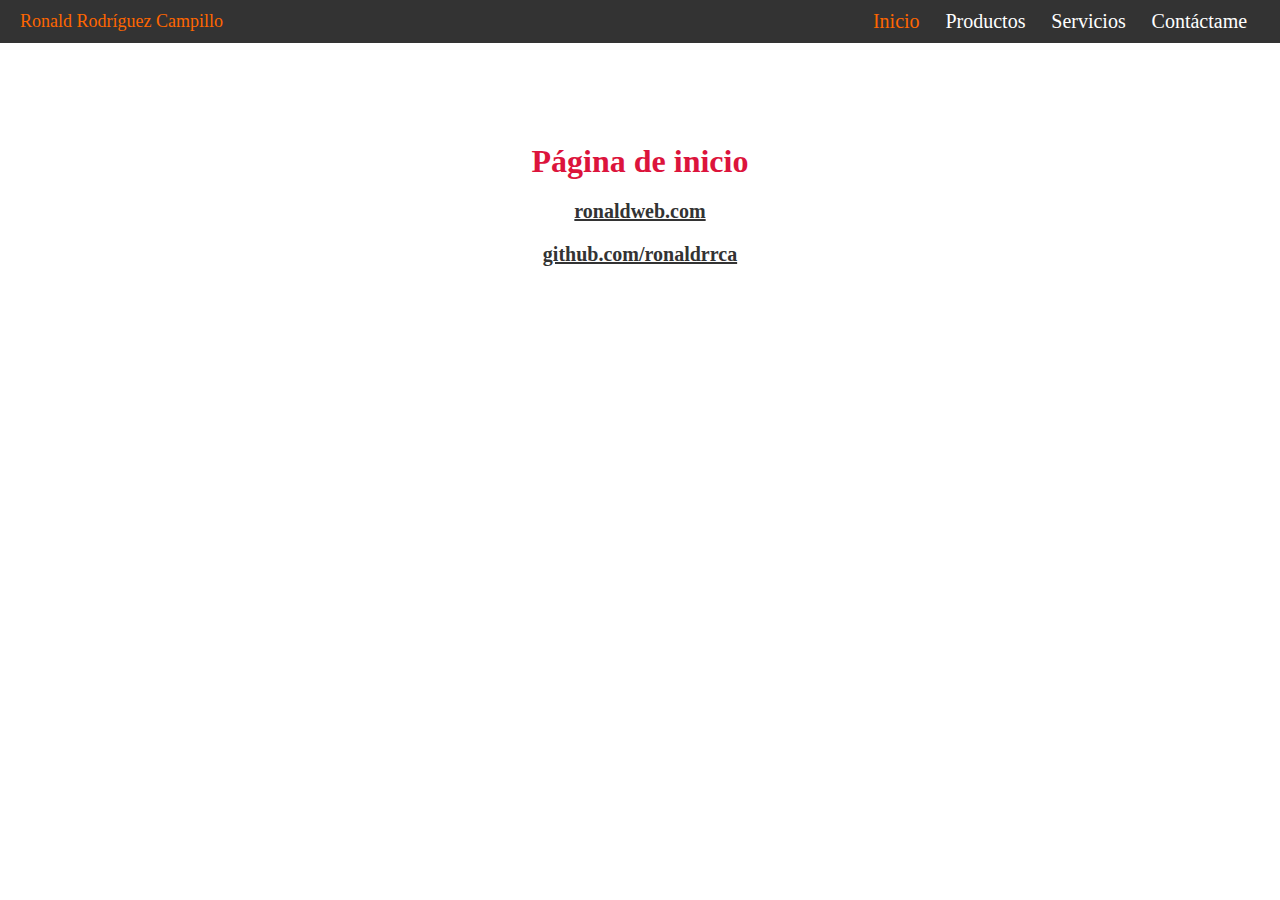
<file: index.html>
<!DOCTYPE html>
<html lang="es">
<head>
    <meta charset="UTF-8">
    <meta http-equiv="X-UA-Compatible" content="IE=edge">
    <meta name="viewport" content="width=device-width, initial-scale=1.0">
    <title>ronaldweb.com</title>
    <link rel="stylesheet" href="styles.css">
</head>
<body>
    <header>
        <p id="myName">Ronald Rodríguez Campillo</p>
        <nav>
            <ul id="menu">
                <li><a id="index" href="index.html">Inicio</a></li>
                <li><a id="productos" href="productos.html">Productos</a></li>
                <li><a id="servicios" href="servicios.html">Servicios</a></li>
                <li><a id="contactame" href="contactame.html">Contáctame</a></li>
            </ul>
        </nav>
    </header>
    
    <main>
        <h1>Página de inicio</h1>
        <a href="https://www.ronaldweb.com" target="_blank">ronaldweb.com</a>
        <a href="https://github.com/ronaldrrca" target="_blank">github.com/ronaldrrca</a>
    </main>
    <script src="code.js"></script>
</body>
</html>
</file>
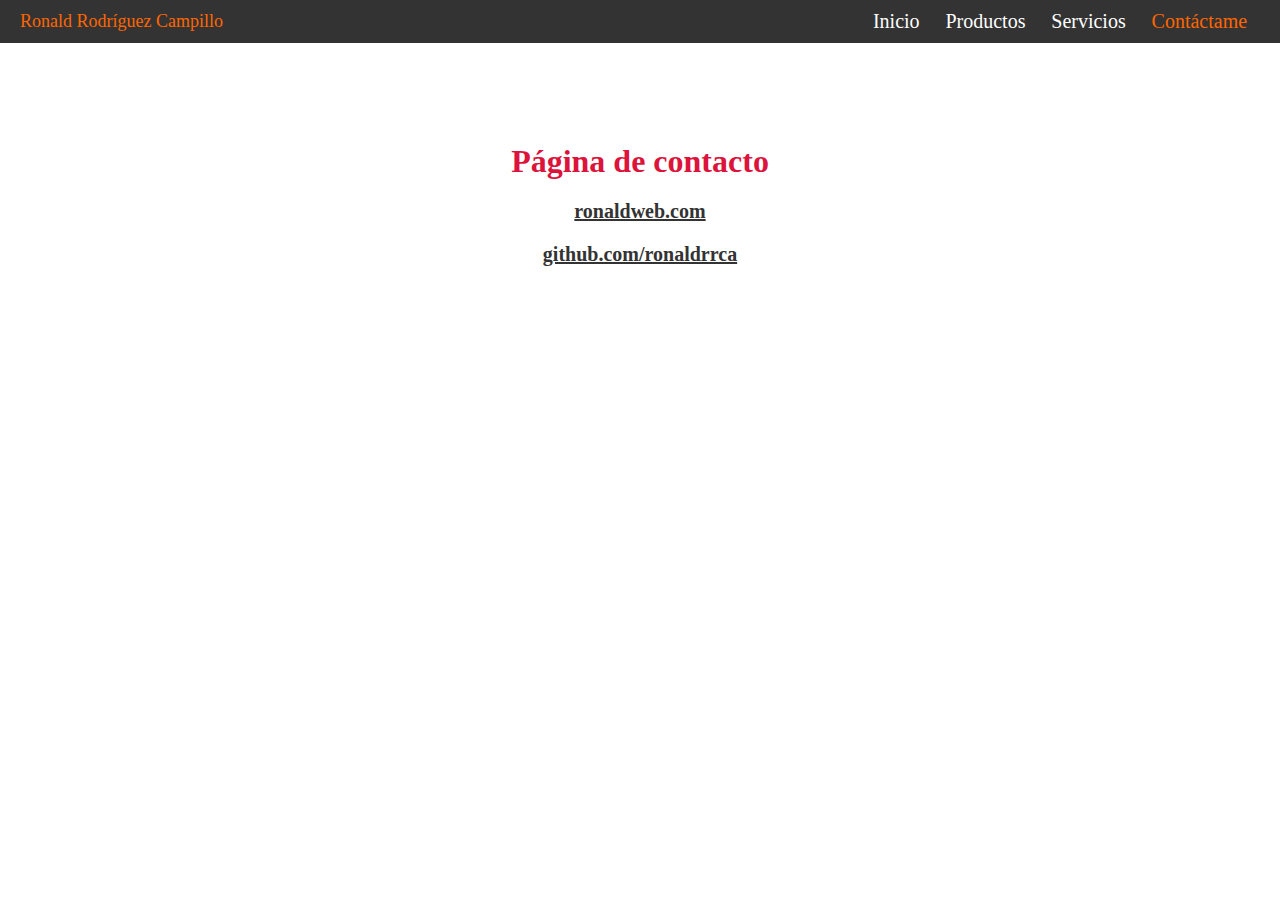
<file: contactame.html>
<!DOCTYPE html>
<html lang="es">
<head>
    <meta charset="UTF-8">
    <meta http-equiv="X-UA-Compatible" content="IE=edge">
    <meta name="viewport" content="width=device-width, initial-scale=1.0">
    <title>ronaldweb.com</title>
    <link rel="stylesheet" href="styles.css">
</head>
<body>
    <header>
        <p id="myName">Ronald Rodríguez Campillo</p>
        <nav>
            <ul id="menu">
                <li><a id="index" href="index.html">Inicio</a></li>
                <li><a id="productos" href="productos.html">Productos</a></li>
                <li><a id="servicios" href="servicios.html">Servicios</a></li>
                <li><a id="contactame" href="contactame.html">Contáctame</a></li>
            </ul>
        </nav>
    </header>

    <main>
        <h1>Página de contacto</h1>
        <a href="https://www.ronaldweb.com" target="_blank">ronaldweb.com</a>
        <a href="https://github.com/ronaldrrca" target="_blank">github.com/ronaldrrca</a>
    </main>
    
    <script src="code.js"></script>
</body>
</html>
</file>
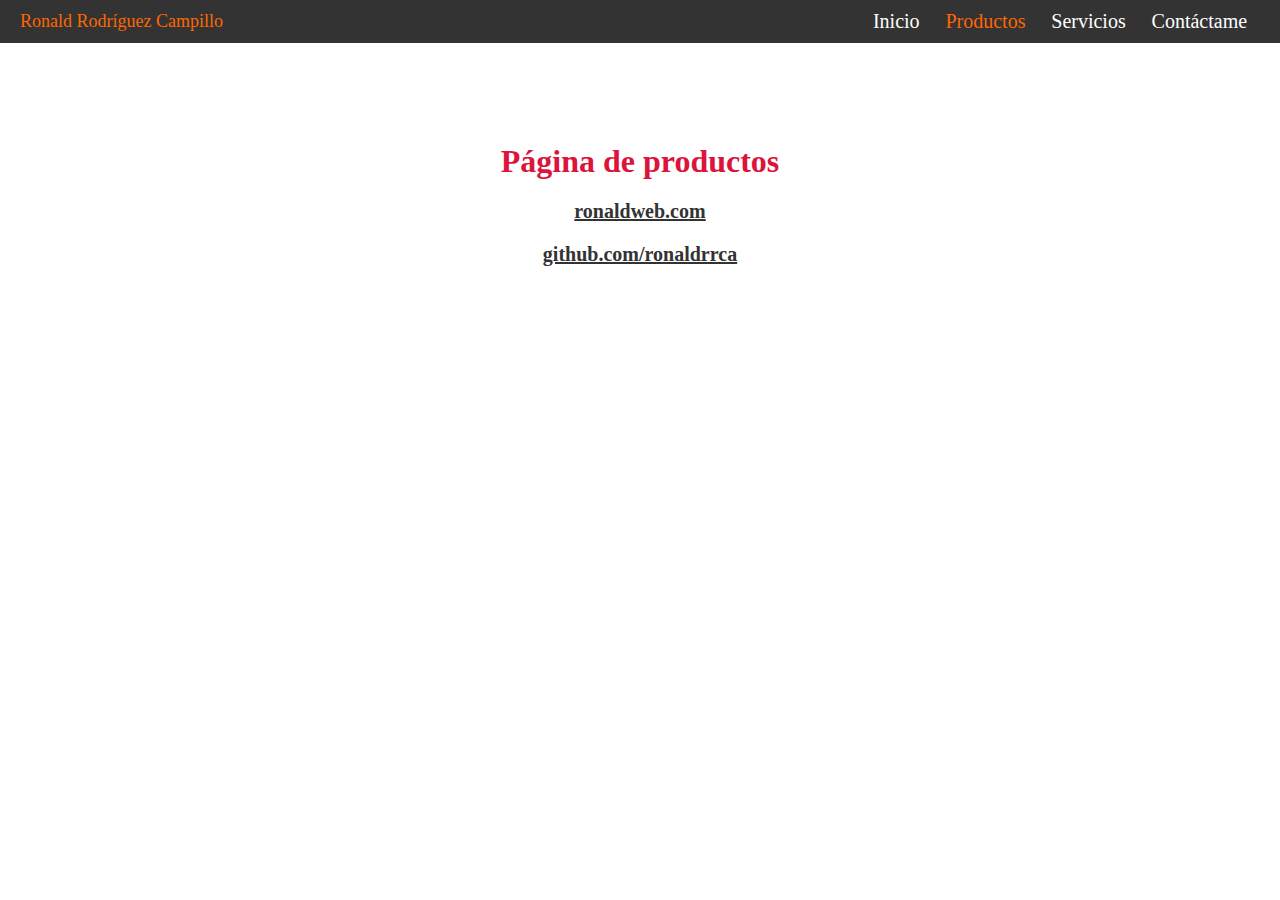
<file: productos.html>
<!DOCTYPE html>
<html lang="es">
<head>
    <meta charset="UTF-8">
    <meta http-equiv="X-UA-Compatible" content="IE=edge">
    <meta name="viewport" content="width=device-width, initial-scale=1.0">
    <title>ronaldweb.com</title>
    <link rel="stylesheet" href="styles.css">
</head>
<body>
    <header>
        <p id="myName">Ronald Rodríguez Campillo</p>
        <nav>
            <ul id="menu">
                <li><a id="index" href="index.html">Inicio</a></li>
                <li><a id="productos" href="productos.html">Productos</a></li>
                <li><a id="servicios" href="servicios.html">Servicios</a></li>
                <li><a id="contactame" href="contactame.html">Contáctame</a></li>
            </ul>
        </nav>
    </header>

    <main>
        <h1>Página de productos</h1>
        <a href="https://www.ronaldweb.com" target="_blank">ronaldweb.com</a>
        <a href="https://github.com/ronaldrrca" target="_blank">github.com/ronaldrrca</a>
    </main>
    
    <script src="code.js"></script>
</body>
</html>
</file>
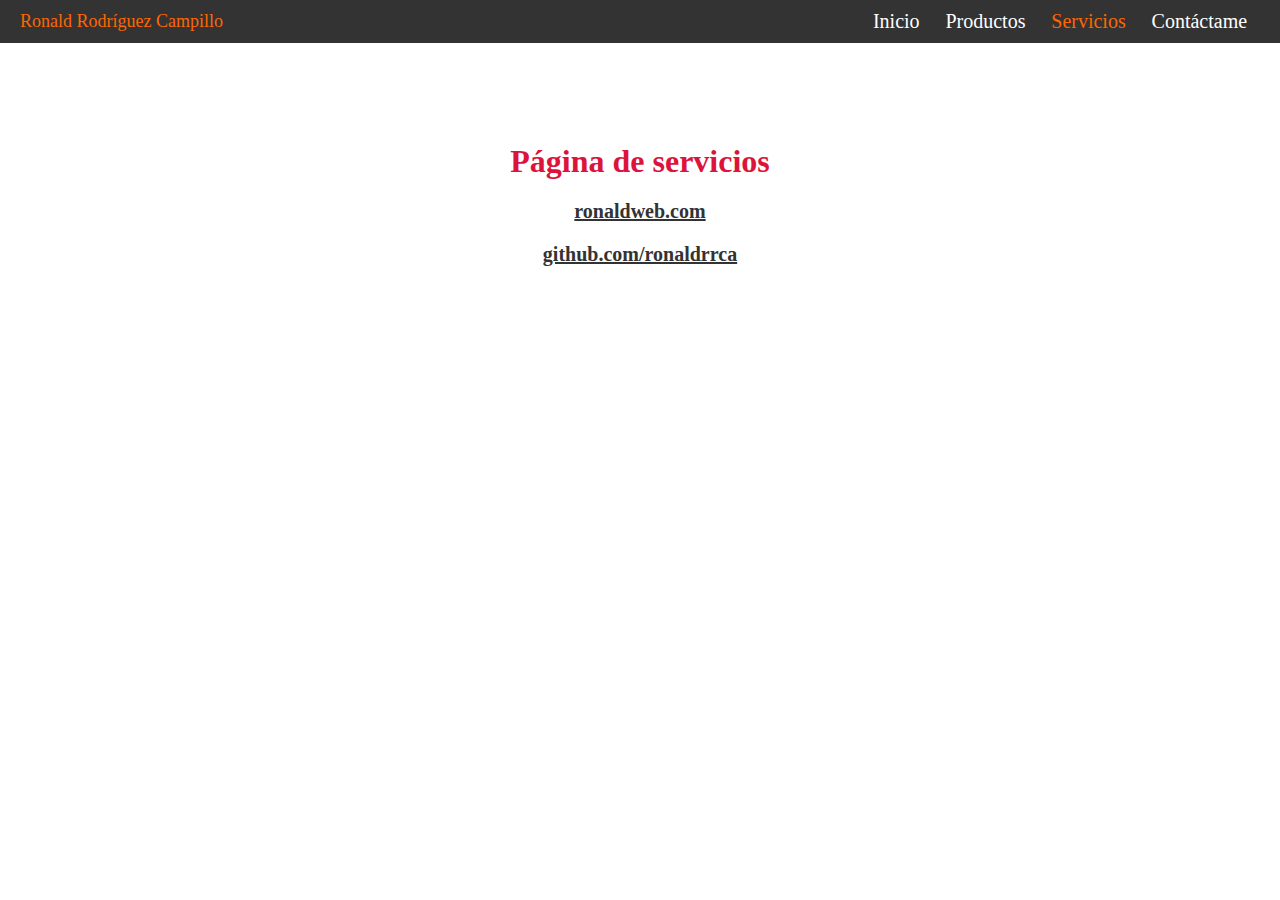
<file: servicios.html>
<!DOCTYPE html>
<html lang="es">
<head>
    <meta charset="UTF-8">
    <meta http-equiv="X-UA-Compatible" content="IE=edge">
    <meta name="viewport" content="width=device-width, initial-scale=1.0">
    <title>ronaldweb.com</title>
    <link rel="stylesheet" href="styles.css">
</head>
<body>
    <header>
        <p id="myName">Ronald Rodríguez Campillo</p>
        <nav>
            <ul id="menu">
                <li><a id="index" href="index.html">Inicio</a></li>
                <li><a id="productos" href="productos.html">Productos</a></li>
                <li><a id="servicios" href="servicios.html">Servicios</a></li>
                <li><a id="contactame" href="contactame.html">Contáctame</a></li>
            </ul>
        </nav>
    </header>

    <main>
        <h1>Página de servicios</h1>
        <a href="https://www.ronaldweb.com" target="_blank">ronaldweb.com</a>
        <a href="https://github.com/ronaldrrca" target="_blank">github.com/ronaldrrca</a>
    </main>
    
    <script src="code.js"></script>
</body>
</html>
</file>
<file: styles.css>
*{
    margin: 0;
    padding: 0;
    box-sizing: border-box;
}

header{
    width: 100%;
    display: flex;
    background-color: #333;
}

nav{
    display: flex;
    justify-content: center;
    width: 100%;
    height: auto;
}

main{
    display: flex;
    flex-direction: column;
    text-align: center;
    padding-top: 100px;
}

main a{
    display: inline-block;
    margin-top: 20px;
    color: #333;
    font-size: 20px;
    font-weight: bold;
}

#myName{
    display: none;
    width: 30%;
    justify-content: flex-start;
    align-items: center;
    padding-left: 10px;
    font-size: 18px;
    color: #FF6600;
}

#menu{
    display: flex;
    justify-content: space-around;
    width: 400px;
}

#menu li{
    list-style: none;
}

#menu li a{
    display: inline-block;
    padding: 10px;
    text-decoration: none;
    color: #fff;
    font-size: 20px;
}

#menu li a:hover{
    text-decoration: underline;
    transform: scale(1.03);
}

h1{
    color: crimson;
}

@media (min-width: 768px){
    nav{
       width: 70%;
       justify-content: flex-end;
       padding-right: 20px;
    }

    #myName{
        display: flex;
    }

    header{
        justify-content: flex-end;
    }
}

@media (min-width: 1024px){
    #myName{
        padding-left: 20px;
    }
}

@media (min-width: 1300px){
    nav{
        padding-right: 50px;
    }
}
</file>
